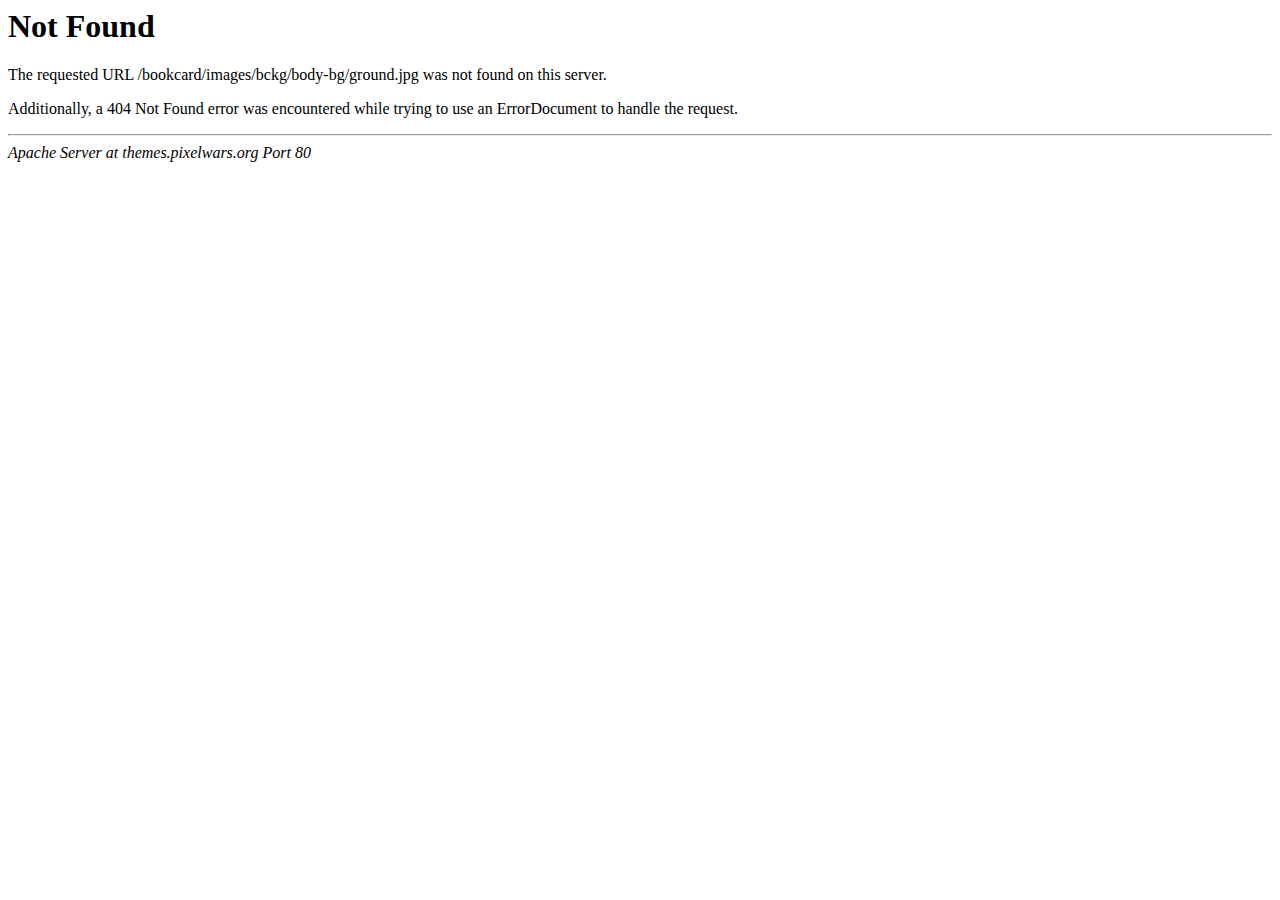
<file: images/bckg/body-bg/ground.html>
<!DOCTYPE HTML PUBLIC "-//IETF//DTD HTML 2.0//EN">
<html><head>
<title>404 Not Found</title>
</head><body>
<h1>Not Found</h1>
<p>The requested URL /bookcard/images/bckg/body-bg/ground.jpg was not found on this server.</p>
<p>Additionally, a 404 Not Found
error was encountered while trying to use an ErrorDocument to handle the request.</p>
<hr>
<address>Apache Server at themes.pixelwars.org Port 80</address>
</body></html>
</file>
